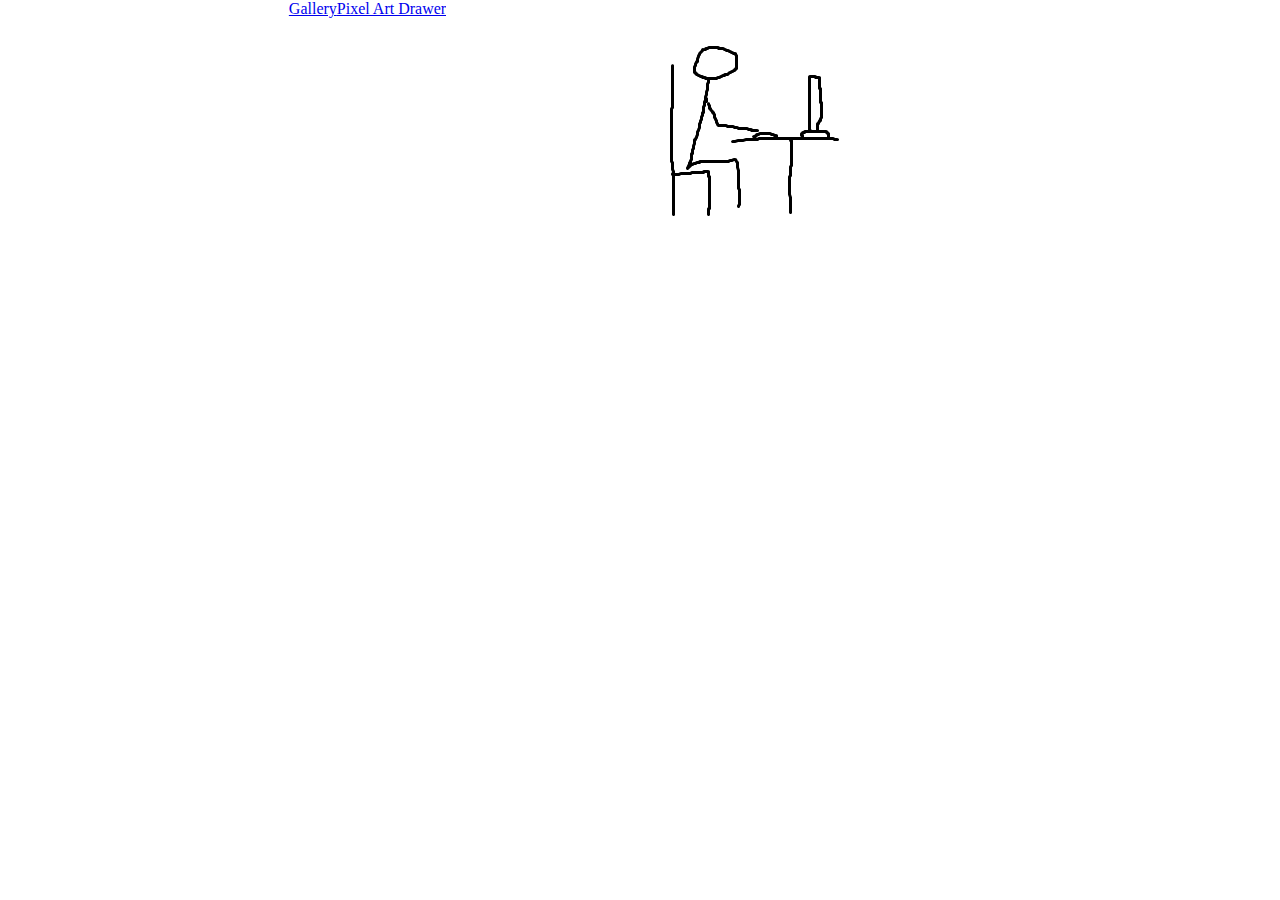
<file: index.html>
<!DOCTYPE html>
<html>
<head>
  <meta charset="utf-8" />
  <title>under construction</title>
  <link rel="stylesheet" href="style.css">
</head>
<body>
  <div>
    <a href="gallery/index-gallery.html">Gallery</a>
    <a href="pixel/pixel-index.html">Pixel Art Drawer</a>
    <img src="underconstruction.png" alt="under construction">
  </div>
</body>
</html>
</file>
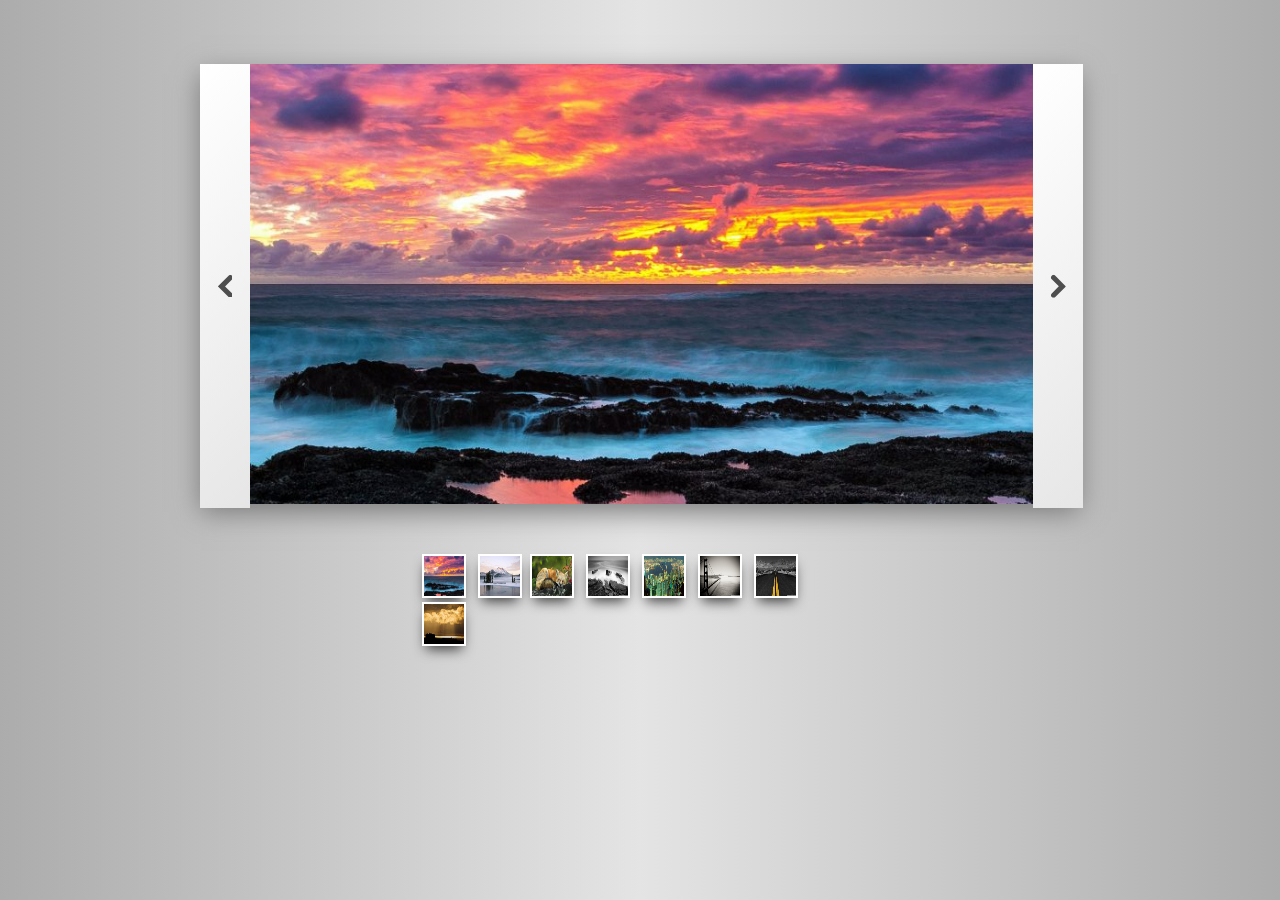
<file: index-gallery.html>
<!DOCTYPE html>
<html>
<head>
  <meta charset="utf-8" />
  <title>Image Gallery</title>
  <link rel="stylesheet" type="text/css" media="screen" href="gallery.css" />
</head>
<body>
  <main class="viewer">
    <div class="left-arrow side">
      <svg xmlns="http://www.w3.org/2000/svg" width="14.906" height="22.75" viewBox="0 0 14.906 22.75">
        <path id="Shape_3_copy" data-name="Shape 3 copy" class="cls-1" d="M129.01,311.107a2.45,2.45,0,0,1-3.536,0L114.868,300.5l10.606-10.607a2.5,2.5,0,1,1,3.536,3.536l-7.071,7.071,7.071,7.071A2.449,2.449,0,0,1,129.01,311.107Z" transform="translate(-114.875 -289.125)"/>
      </svg>
    </div>
    <div class="main-image">
        <img src='images/vunature.com-sea-ocean-nature-best-wallpapers-for-ipad-854x480.jpg'></li>
    </div>
    <div class="right-arrow side">
      <svg xmlns="http://www.w3.org/2000/svg" width="14.906" height="22.75" viewBox="0 0 14.906 22.75">
        <path id="Shape_3_copy" data-name="Shape 3 copy" class="cls-2" d="M129.01,311.107a2.45,2.45,0,0,1-3.536,0L114.868,300.5l10.606-10.607a2.5,2.5,0,1,1,3.536,3.536l-7.071,7.071,7.071,7.071A2.449,2.449,0,0,1,129.01,311.107Z" transform="translate(-114.875 -289.125)"/>
      </svg>
    </div>
  </main>
  <nav class="thumbnails">
    <ul>
      <li><img id='p1' src='images/vunature.com-sea-ocean-nature-best-wallpapers-for-ipad-854x480.jpg'></li>
      <li><img id='p2' src='images/wpnature.com-mountain-high-resolution-trees-water-nature-image-full-hd-960x540.jpg'</li>
      <li><img id='p3' src='images/animalli.com-animals-red-sleeping-fox-background-picture-960x540.jpg'></li>
      <li><img id='p4' src='images/black_and_white_sea_mist-wallpaper-960x540.jpg'></li>
      <li><img id='p5' src='images/architectureimg.com-skyscrapers-hong-kong-harbor-night-china-orient-cityscape-wallpaper-background-free-960x540.jpg'></li>
      <li><img id='p6' src='images/golden_gate_bridge_black_and_white-wallpaper-960x540.jpg'></li>
      <li><img id='p7' src='images/long_desert_road_black_and_white-wallpaper-960x540.jpg'></li>
      <li><img id='p8' src='images/wpnature.com-sky-golden-evening-gold-clouds-sunbeams-newquay-background-with-960x540.jpg'></li>
    </ul>
  </nav>
  <script src="gallery.js"></script>
</body>
</html>
</file>
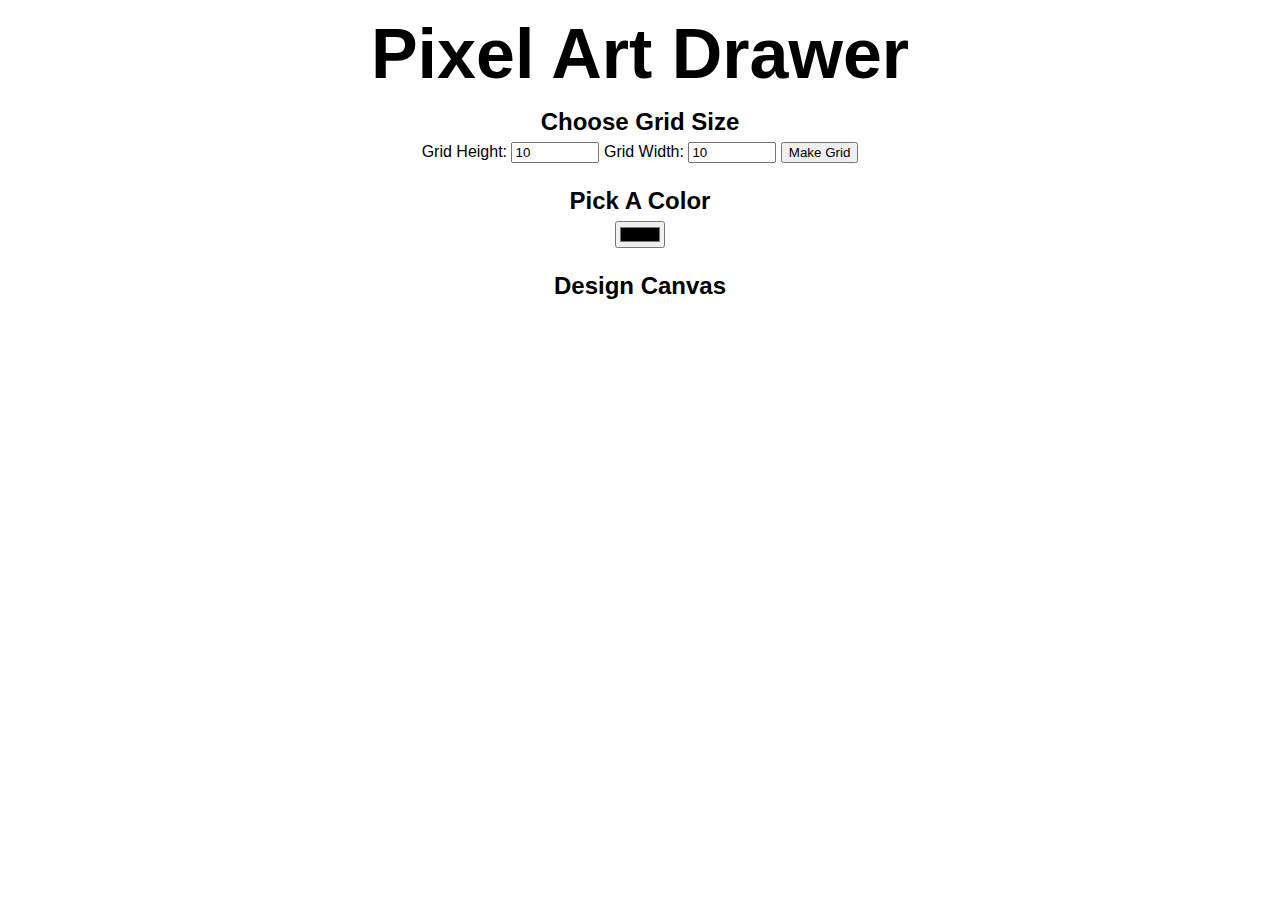
<file: pixel-index.html>
<!DOCTYPE html>
<html>
<head>
    <title>Pixel Art Drawer</title>
    <link rel="stylesheet" href="pixel.css">
</head>
<body>
    <h1>Pixel Art Drawer</h1>

    <h2>Choose Grid Size</h2>
    <form id="sizePicker">
        Grid Height:
        <input type="number" id="input_height" name="height" min="1" max="100" value="10">
        Grid Width:
        <input type="number" id="input_width" name="width" min="1" max="100" value="10">
        <input type="submit" value="Make Grid">
    </form>

    <h2>Pick A Color</h2>
    <input type="color" id="colorPicker" value="#000000">

    <h2>Design Canvas</h2>
    <table id="pixel_canvas">
    </table>
    <script src="pixel.js"></script>
</body>
</html>
</file>
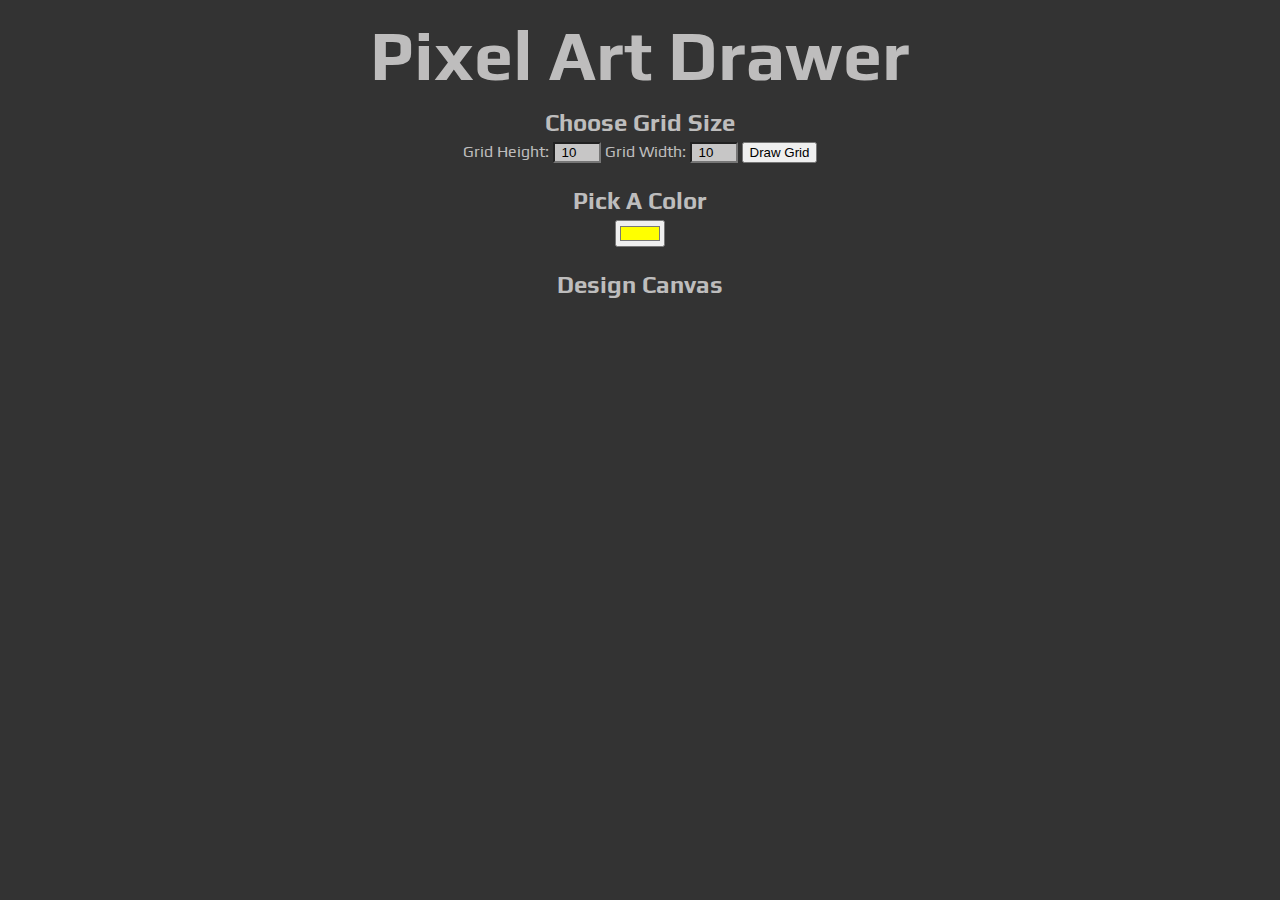
<file: pixel/pixel-index.html>
<!DOCTYPE html>
<html>
<head>
    <title>Pixel Art Drawer</title>
    <link rel="stylesheet" href="pixel.css">
    <link href="https://maxcdn.bootstrapcdn.com/font-awesome/4.7.0/css/font-awesome.min.css" rel="stylesheet">
    <link href="https://fonts.googleapis.com/css?family=Play:400,700" rel="stylesheet">
</head>
<body>
    <h1>Pixel Art Drawer</h1>

    <h2>Choose Grid Size</h2>
    <form id="sizePicker">
        Grid Height:
        <input type="number" id="input_height" name="height" min="1" max="100" value="10">
        Grid Width:
        <input type="number" id="input_width" name="width" min="1" max="100" value="10">
        <!-- <div class="container">
            <a class="make" href="#"><i class="fa fa-pencil-square-o" aria-hidden="true"></i></a>
            <div class="arrow-right"></div>
            <div class="delete">
                <p>Draw</p>
            </div>
        </div> -->
        <input type="submit" value="Draw Grid">
    </form>

    <h2>Pick A Color</h2>
    <input type="color" id="colorPicker" value="#ffff00">

    <h2>Design Canvas</h2>
    <table id="pixel_canvas">
    </table>
    <script src="pixel.js"></script>
</body>
</html>
</file>
<file: style.css>
* {
  margin: 0;
  padding: 0;
}

div {
  display: flex;
  justify-content: center;
}
</file>
<file: gallery.css>
* {
  margin: 0;
  padding: 0;
}

body {
  background: linear-gradient(to right, rgb(172, 172, 172) 0%, rgb(228, 228, 228) 50%, rgb(172, 172, 172) 100%);
}

main {
  height: 440px;
  width: 880px;
  margin: 0 auto;
  display: grid;
  grid-template-columns: 50px 783px 50px;
  margin-top: 5%;
  box-shadow: 0px 9px 26px -1px rgba(120,120,120,1);
}

.main-image > img {
  width: 100%;
}

.side {
  display: flex;
  background: linear-gradient(135deg, rgba(255,255,255,1) 0%, rgba(230,230,230,1) 100%);
  justify-content: center;
}

.right-arrow > svg {
  margin: auto;
  transform: rotate(180deg);
}

.left-arrow > svg {
  margin: auto;
}

.cls-1, .cls-2 {
  fill: #4e4e4e;
  fill-rule: evenodd;
}

.cls-1:hover, .cls-2:hover {
  fill: #747474;
  cursor: pointer;
}

.cls-1:active, .cls-2:active {
  fill: rgb(200,200,200);
}

nav {
  width: 34%;
  margin: 50px auto;
}

li {
  display: inline-block;
  margin-right: 8px;
}

li > img {
  width: 40px;
  height: 40px;
  border: 2px solid white;
  box-shadow: 0px 7px 13px -4px rgba(0,0,0,0.75);
}

li > img:hover {
  cursor: pointer;
  /* box-shadow: 0px 10px 13px 3px rgba(0,0,0,0.75); */
  box-shadow: 0px 1px 13px 2px rgba(0,0,0,0.75);
}
</file>
<file: pixel.css>
body {
  text-align: center;
  font-family: Arial;
}

h1 {
  font-size: 70px;
  margin: 0.2em;
}

h2 {
  margin: 1em 0 0.25em;
}

h2:first-of-type {
  margin-top: 0.5em;
}

table,
tr,
td {
  border: 1px solid black;
}

table {
  border-collapse: collapse;
  margin: 0 auto;
  background-color: #fff;
}

tr {
  height: 20px;
}

td {
  width: 20px;
}

input[type=number] {
  width: 6em;
}
</file>
<file: pixel/pixel.css>
body {
  text-align: center;
  font-family: 'Play', sans-serif;
  background: #333333;
  color: rgb(190, 189, 189);
}

h1 {
  font-size: 70px;
  margin: 0.2em;
}

h2 {
  margin: 1em 0 0.25em;
}

h2:first-of-type {
  margin-top: 0.5em;
}

table,
tr,
td {
  border: 1px solid rgb(56, 186, 125);
}

table {
  border-collapse: collapse;
  margin: 0 auto;
  background-color: black;
  outline: #000000;
}

table:hover {
  cursor: cell;
}

tr {
  height: 20px;
}

td {
  width: 20px;
}

input[type=number] {
  width: 3em;
  background-color: rgb(199, 198, 198);
  text-align: center;
}

/* gomb jon innentol !!!! */

.container {
  display: flex;
  justify-content: center;
  align-items: center;
  transition: 1s;
  position: fixed;
}

i {
  /* position: absolute; */
  margin: 10px auto;
  left: 8px;
}

.make {
  width: 54px;
  height: 52px;
  color: white;
  font-size: 35px;
  border-radius: 4px;
  background: #000000;
}

.make:hover, .container:hover {
  color: rgb(56, 186, 125);
  border-radius: 6px 0 0 6px;
}

.make:hover + .arrow-right {
  right: -8px;
}

.container:hover > .delete {
  right: -120px;
  padding-left: 40px;
  padding-right: 40px;
}

.arrow-right {
  z-index: -1;
  width: 0; 
  height: 0; 
  border-top: 10px solid transparent;
  border-bottom: 10px solid transparent;
  border-left: 10px solid #000000;
  background: transparent;
  position: absolute;
  right: 0px;
  transition: 1s;
}

.delete {
  z-index: -2;
  background: rgb(56, 186, 125);;
  color: white;
  position: absolute;
  right: 4px;
  transition: .7s;
  max-height: 100%;
  margin-left: 2px;
}
</file>
